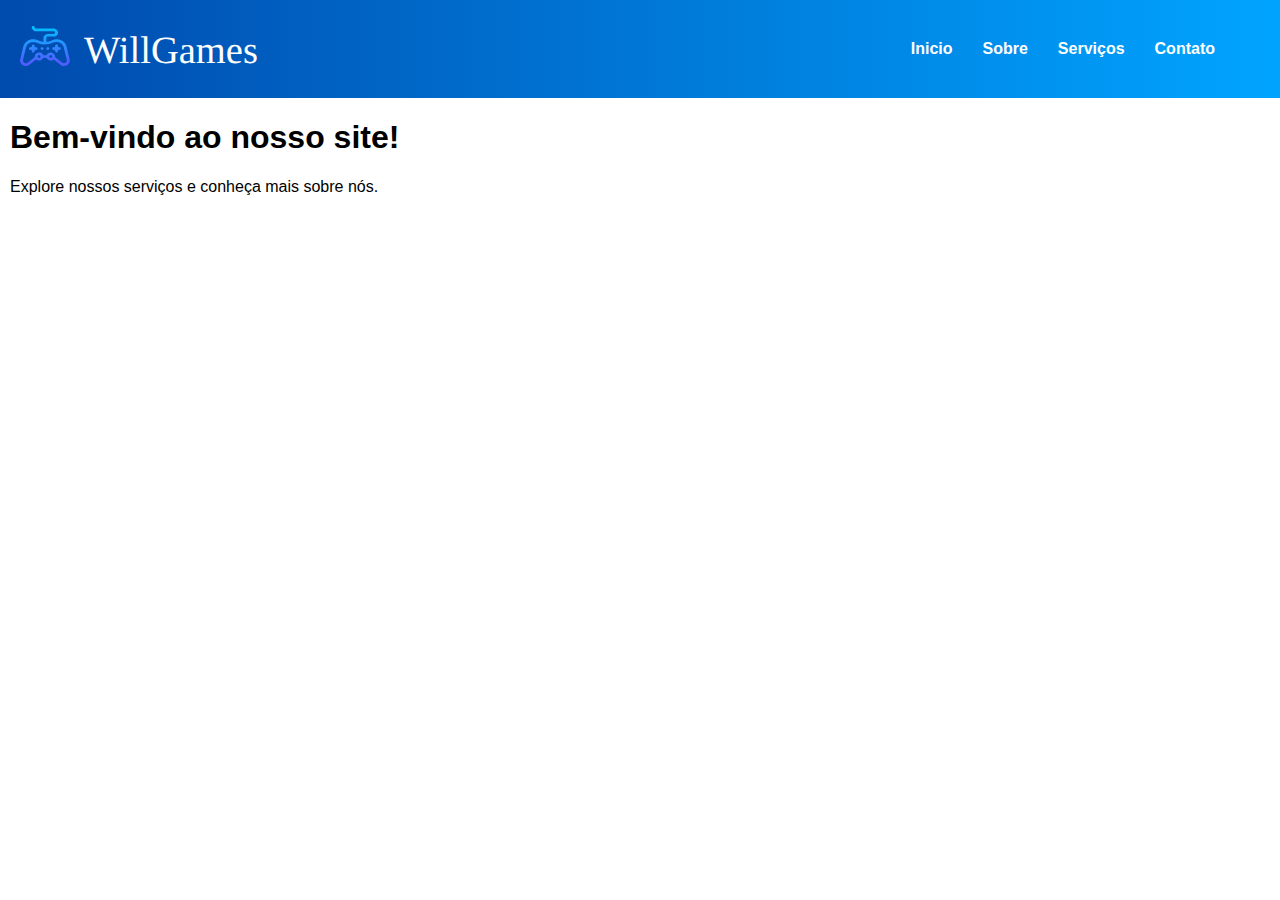
<file: index.html>
<!DOCTYPE html>
<html lang="pt-BR">
<head>
    <meta charset="UTF-8">
    <meta name="viewport" content="width=device-width, initial-scale=1.0">
    <title>Projeto HTML</title>
    <link rel="stylesheet" href="style.css">
</head>
<body>
   
    <nav>
        <div class="logo">
           <img src="logo1.svg"></img>
        </div>
            <ul>
                <li><a href="#" onclick="navegarpara('inicio')">Inicio</a></li>
                <li><a href="#" onclick="navegarpara('sobre')">Sobre</a></li>
                <li><a href="#" onclick="navegarpara('servicos')">Serviços</a></li>
                <li><a href="#" onclick="navegarpara('contato')">Contato</a></li>
            </ul>
            
    </nav>
    
    <section id="conteudo">
        <h1>Bem-vindo ao nosso site!</h1><p>Explore nossos serviços e conheça mais sobre nós.</p>
    </section>
    <script src="javascript.js"></script>
</body>
</html>
</file>
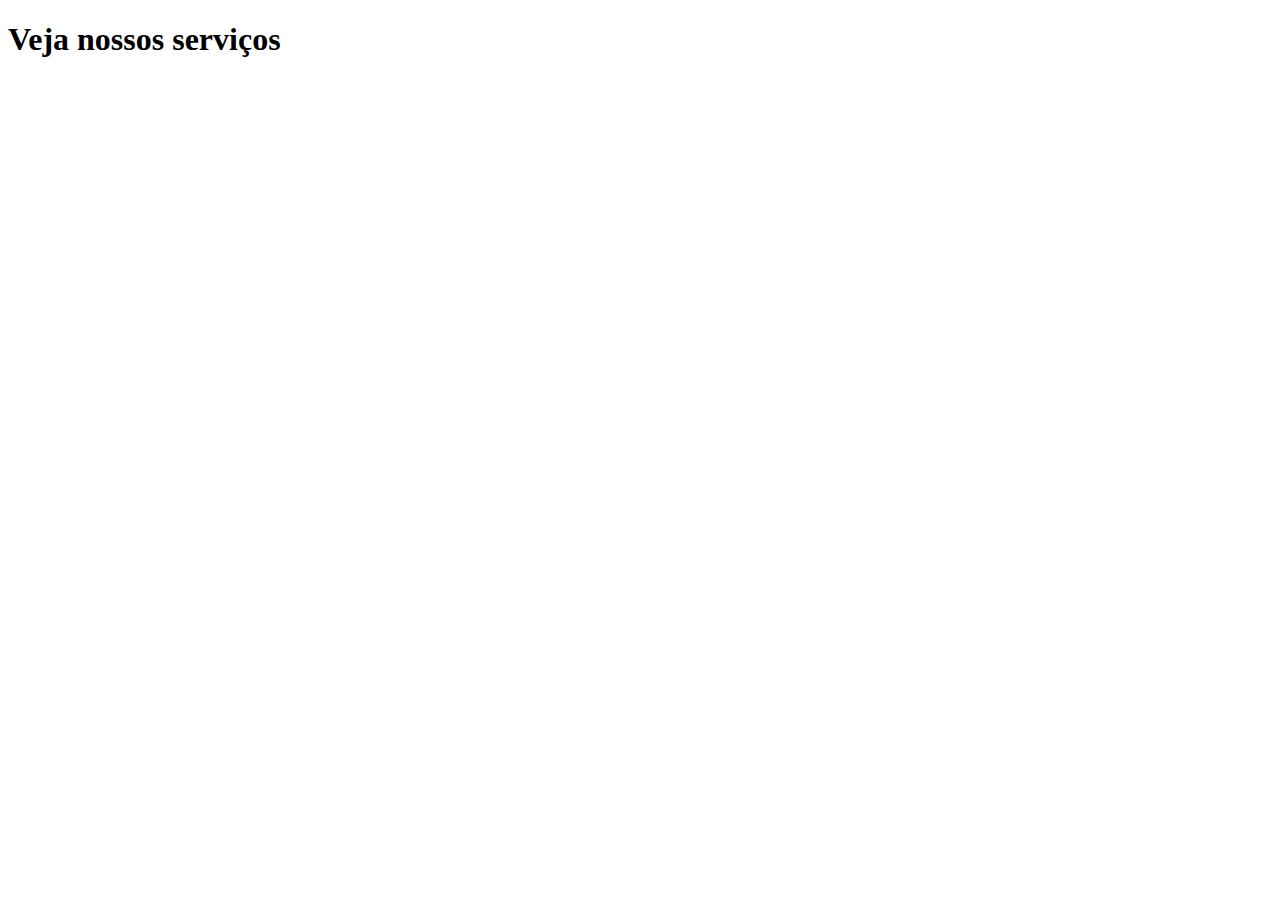
<file: servicos.html>
<!DOCTYPE html>
<html lang="en">
<head>
    <meta charset="UTF-8">
    <meta name="viewport" content="width=device-width, initial-scale=1.0">
    <title>Serviços</title>
</head>
<body>
    <h1>Veja nossos serviços</h1>
</body>
</html>
</file>
<file: style.css>
/* Estilo geral */
body {
    margin: 0;
    font-family: Arial, sans-serif;
}
#conteudo {
    margin-left: 10px;
}

nav {
    display: flex; /* Flexbox para organizar logo e menu */
    justify-content: space-between; /* Espaço entre logo e menu */
    align-items: center; /* Centraliza verticalmente os itens */
    padding: 10px 20px; /* Espaçamento interno */
    background: linear-gradient(90deg, #004aad, #00a4ff); /* Degradê azul */
    color: #fff; /* Cor do texto no menu */
}

nav .logo {
    font-size: 24px; /* Tamanho do texto da logo */
    font-weight: bold; /* Negrito para a logo */
    color: #fff; /* Cor branca */
}

nav ul {
    list-style-type: none; /* Remove os marcadores */
    margin: 30px;
    padding: 0;
    display: flex; /* Alinha os itens horizontalmente */
}

nav li {
    margin: 0 15px; /* Espaçamento entre os itens do menu */
}

nav a {
    text-decoration: none; /* Remove sublinhado */
    color: #fff; /* Cor branca para os links */
    font-weight: bold; /* Texto em negrito */
}

nav a:hover {
    color: #ffdd57; /* Cor de destaque ao passar o mouse */
}
</file>
